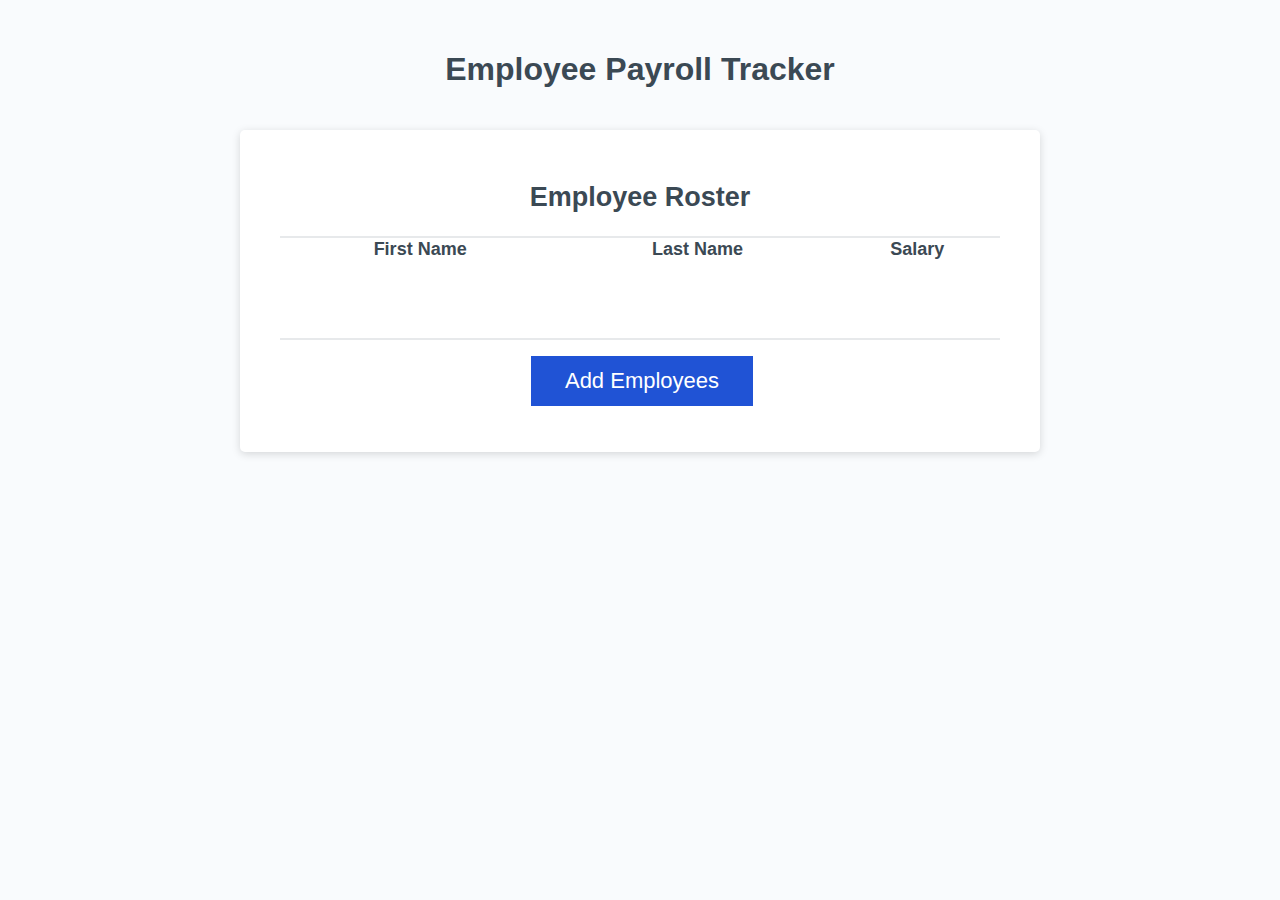
<file: 03-Payroll-Calculator/index.html>
<!DOCTYPE html>
<html lang="en">

<head>
  <meta charset="UTF-8" />
  <meta name="viewport" content="width=device-width, initial-scale=1.0" />
  <meta http-equiv="X-UA-Compatible" content="ie=edge" />
  <title>Employee Payroll Tracker</title>
  <link rel="stylesheet" href="style.css" />
</head>

<body>
  <div class="wrapper">
    <header>
      <h1>Employee Payroll Tracker</h1>
    </header>
    <div class="card">
      <div class="card-header">
       <h2>Employee Roster</h2>
      </div>
      <div class="card-body">
       <table>
        <thead>
          <tr>
            <th>First Name</th>
            <th>Last Name</th>
            <th>Salary</th>
          </tr>
        </thead>
        <tbody id="employee-table">
        </tbody>
       </table>
      </div>
      <div class="card-footer">
        <button id="add-employees-btn" class="btn">Add Employees</button>
      </div>
    </div>
  </div>
  <script src="script.js"></script>
</body>

</html>
</file>
<file: 03-Payroll-Calculator/style.css>
*,
*::before,
*::after {
  box-sizing: border-box;
}

html,
body,
.wrapper {
  height: 100%;
  margin: 0;
  padding: 0;
}

body {
  font-family: sans-serif;
  background-color: #f9fbfd;
}

.wrapper {
  padding-top: 30px;
  padding-left: 20px;
  padding-right: 20px;
}

header {
  text-align: center;
  padding: 20px;
  padding-top: 0px;
  color: hsl(206, 17%, 28%);
}

h2 {
  text-align: center;
}

.card {
  background-color: hsl(0, 0%, 100%);
  border-radius: 5px;
  border-width: 1px;
  box-shadow: rgba(0, 0, 0, 0.15) 0px 2px 8px 0px;
  color: hsl(206, 17%, 28%);
  font-size: 18px;
  margin: 0 auto;
  max-width: 800px;
  padding: 30px 40px;
}

.card-header::after {
  content: " ";
  display: block;
  width: 100%;
  background: #e7e9eb;
  height: 2px;
}

.card-body {
  min-height: 100px;
}

table {
  width:100%;
  border-spacing: 0;
  border-collapse: collapse;
}

td{
  text-align: center;
  border:4px solid black;
}

tbody tr:nth-child(even) {
  background-color: hsl(223, 64%, 90%);
}

.card-footer {
  text-align: center;
}

.card-footer::before {
  content: " ";
  display: block;
  width: 100%;
  background: #e7e9eb;
  height: 2px;
}

.card-footer::after {
  content: " ";
  display: block;
  clear: both;
}

.btn {
  border: none;
  background-color: hsl(223, 74%, 48%);
  box-shadow: rgba(0, 0, 0, 0.1) 0px 1px 6px 0px rgba(0, 0, 0, 0.2) 0px 1px 1px
    0px;
  color: hsl(0, 0%, 100%);
  display: inline-block;
  font-size: 22px;
  line-height: 22px;
  margin: 16px 16px 16px 20px;
  padding: 14px 34px;
  text-align: center;
  cursor: pointer;
}

button[disabled] {
  cursor: default;
  background: #c0c7cf;
}

.float-right {
  float: right;
}


@media (max-width: 690px) {
  .btn {
    font-size: 1rem;
    margin: 16px 0px 0px 0px;
    padding: 10px 15px;
  }
}

@media (max-width: 500px) {
  .btn {
    font-size: 0.8rem;
  }
}
</file>
